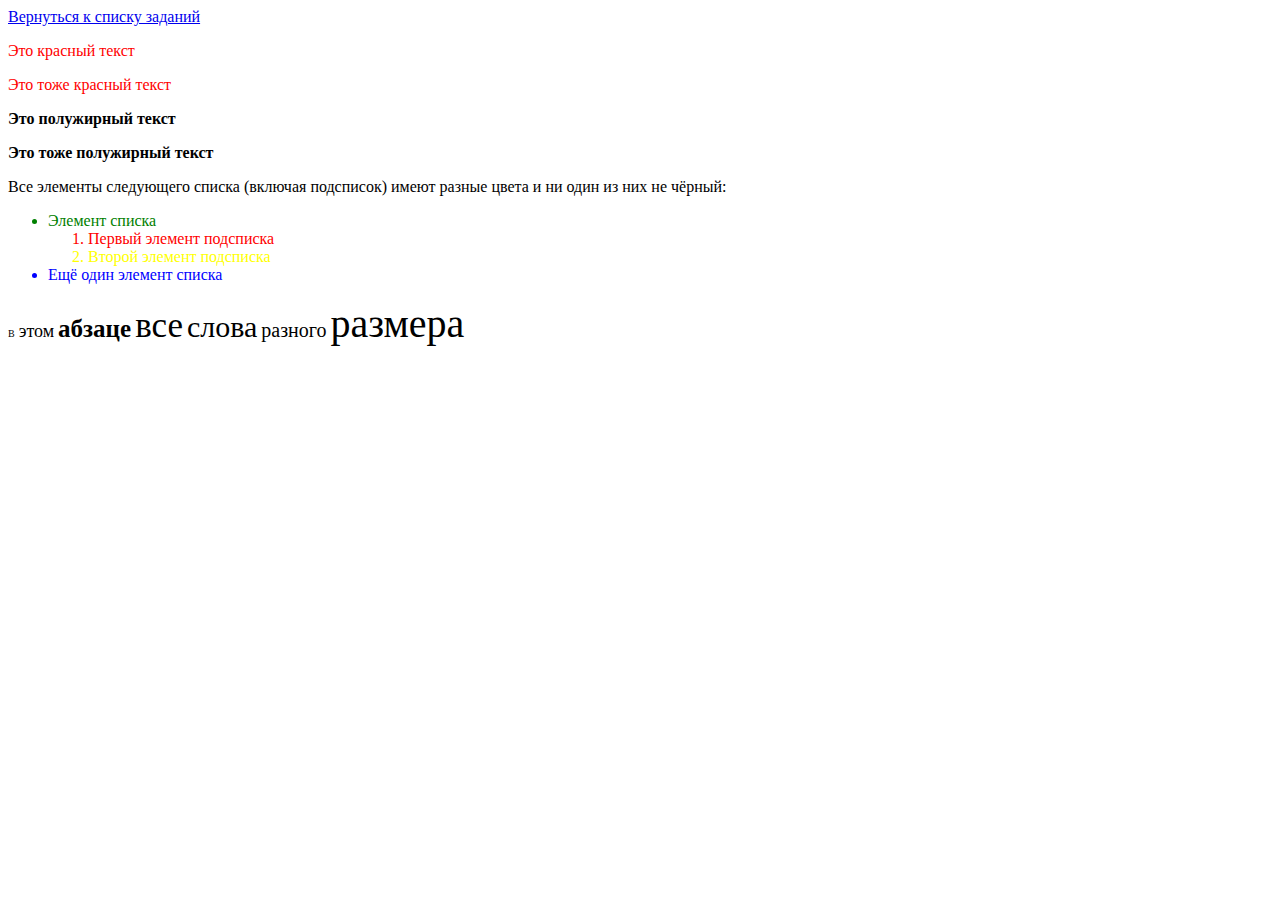
<file: index.html>
<!DOCTYPE html>
<html>
<head>
    <meta charset="UTF-8">
    <link rel="stylesheet" href="style.css">
    <title>Задание №2</title>
</head>
<body>
<a href="task_main.html">Вернуться к списку заданий</a>
<p class="red">Это красный текст</p>
<p class="red">Это тоже красный текст</p>
<p class="bold">Это полужирный текст</p>
<p class="bold">Это тоже полужирный текст</p>
<p>Все элементы следующего списка (включая подсписок) имеют разные цвета и ни один из них не чёрный:</p>
<ul>
    <li class="green">Элемент списка</li>
        <ol>
            <li class="red">Первый элемент подсписка</li>
            <li class="yellow">Второй элемент подсписка</li>
        </ol>
    <li class="blue">Ещё один элемент списка</li>
</ul>
<p><span class="xxs">В</span> <span class="xs">этом</span>
    <b class="m">абзаце</b> <span class="xl">все</span> <span class="l">слова</span>
    <span class="s">разного</span> <span class="xxl">размера</span></p>
</body>
</html>
</file>
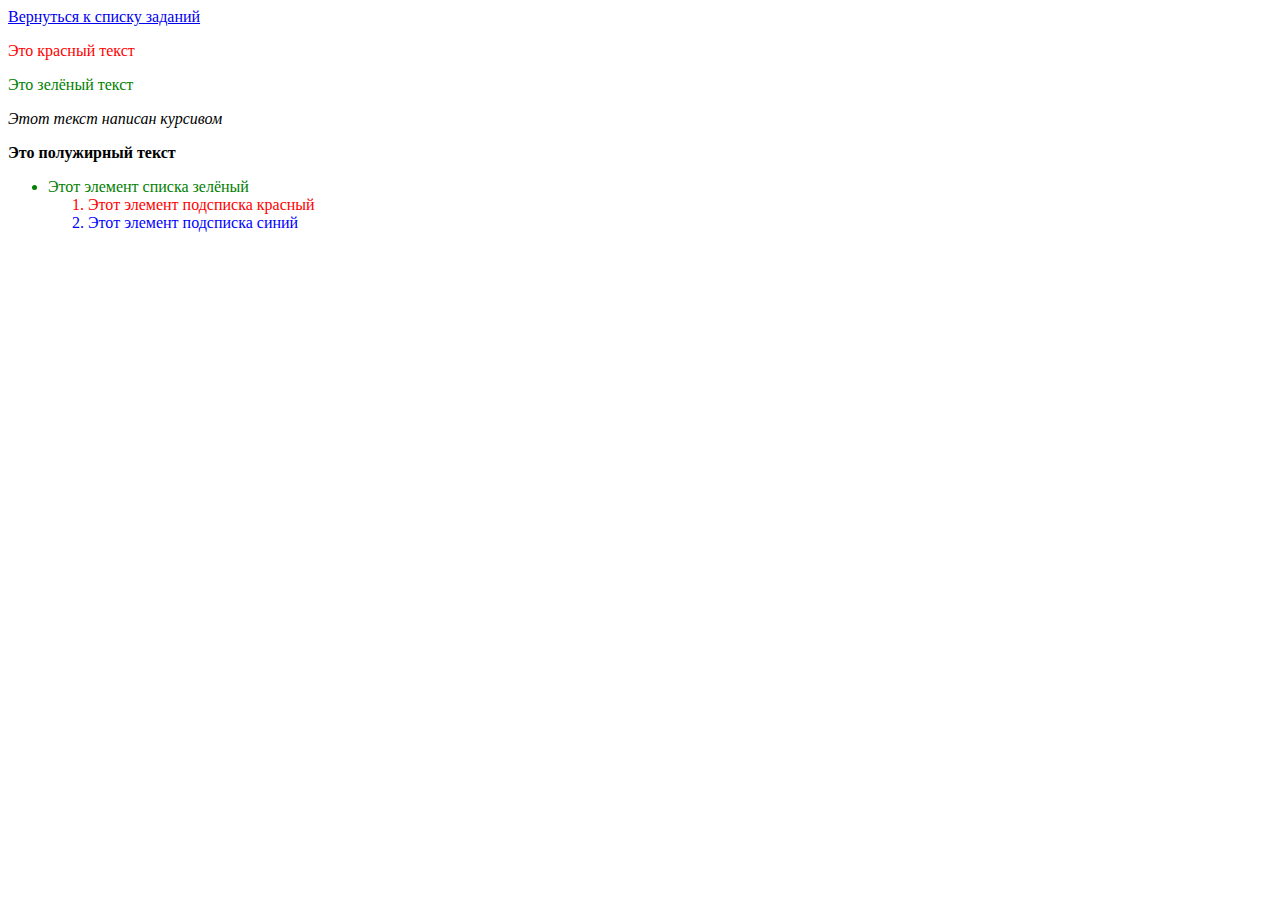
<file: index1.html>
<!DOCTYPE html>
<html>
<head>
    <meta charset="UTF-8">
    <title>Задание №3*</title>
    <link rel="stylesheet" href="style3.css">
</head>
<body>
<a href="task_main.html">Вернуться к списку заданий</a>
<p class="red">Это красный текст</p>
<p class="green">Это зелёный текст</p>
<p class="italic">Этот текст написан курсивом</p>
<p class="bold">Это полужирный текст</p>
<ul>
    <li class="green">Этот элемент списка зелёный</li>
    <ol>
        <li class="red">Этот элемент подсписка красный</li>
        <li class="blue">Этот элемент подсписка синий</li>
    </ol>
</ul>
</body>
</html>
</file>
<file: style.css>
.red{
    color: red;
}

.bold{
    font-weight: bold;
}

.green{
    color: green;
}

.yellow{
    color: yellow;
}

.blue{
    color: blue;
}

.xxs{
    font-size: 10px;
}

.xs{
    font-size: 18px;
}

.s{
    font-size: 20px;
}

.m{
    font-size: 25px;
}

.l{
    font-size: 30px;
}

.xl{
    font-size: 35px;
}

.xxl{
    font-size: 40px;
}
</file>
<file: style3.css>
.red{
    color: red;
}

.green{
    color: green;
}

.blue{
    color: blue;
}

.italic{
    font-style: italic;
}

.bold{
    font-weight: bold;
}
</file>
